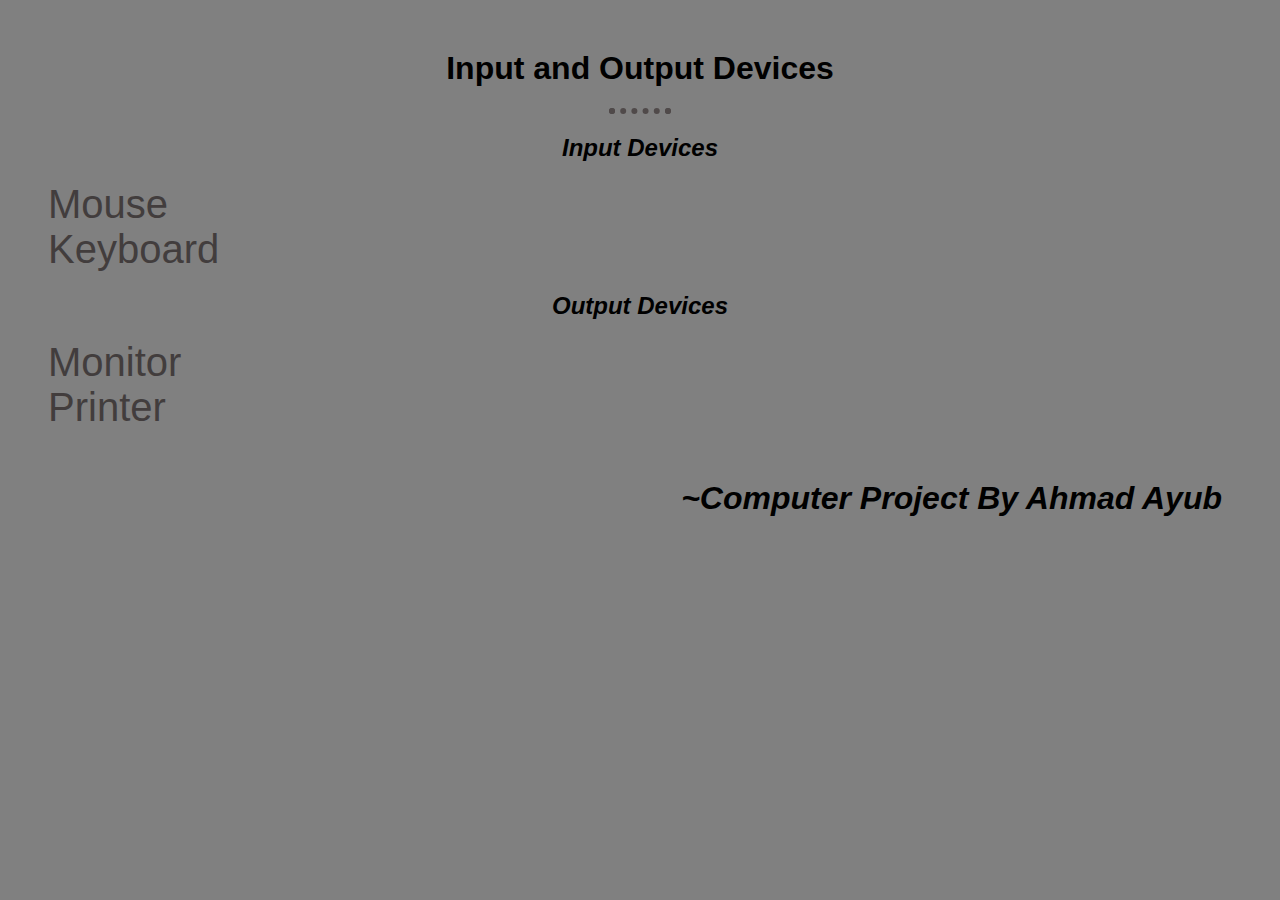
<file: index.html>
<!DOCTYPE html>
<html lang="en">
<head>
  <meta charset="UTF-8">
  <meta http-equiv="X-UA-Compatible" content="IE=edge">
  <meta name="viewport" content="width=device-width, initial-scale=1.0">
  <title>Ahmad's Project</title>
  <link rel="stylesheet" href="master.css">
</head>
<body>
  <h1 align="center">Input and Output Devices</h1>
  <hr>
  <h2 align="center">Input Devices</h2>
  
  <ol type="I">
    <a href="mouse.html">Mouse</a>
    <br>
    <a class="lol" href="keyboard.html">Keyboard</a>

  </ol>
<h2 align="center">Output Devices</h2>
<ol type="I">
  <a href="monitor.html">Monitor</a>
  <br>
  <a href="printer.html">Printer</a>

</ol>
<em> <h1 class="ok" align="right">~Computer Project By Ahmad Ayub</h1>
    
  
</body>
</html>
</file>
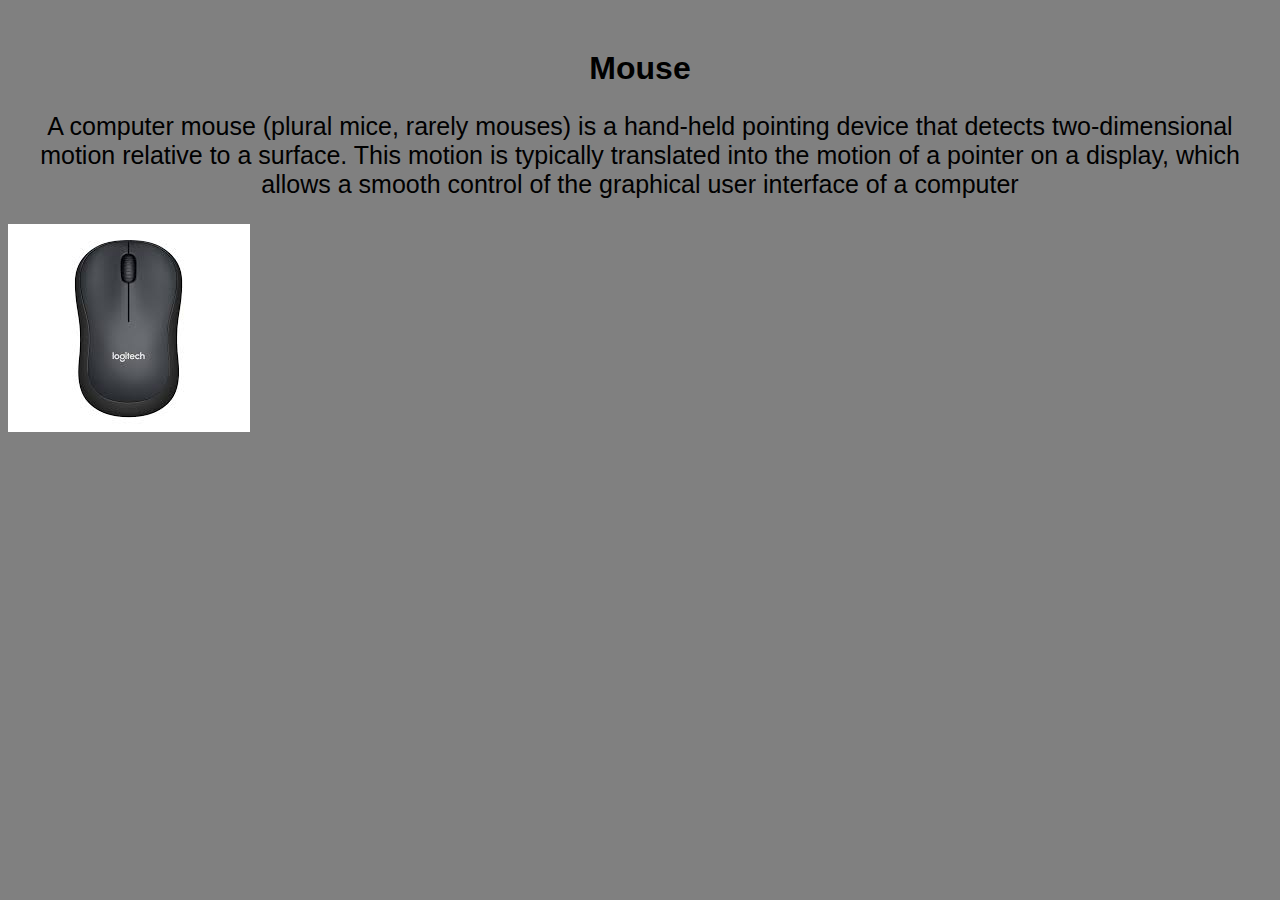
<file: mouse.html>
<!DOCTYPE html>
<html lang="en">
<head>
    <meta charset="UTF-8">
    <meta http-equiv="X-UA-Compatible" content="IE=edge">
    <meta name="viewport" content="width=device-width, initial-scale=1.0">
    <title>Mouse</title>
    <link rel="stylesheet" href="master.css">
</head>
<body>
    <h1 align="center">Mouse</h1>
    <p align="center">A computer mouse (plural mice, rarely mouses) is a hand-held pointing device that detects two-dimensional motion relative to a surface. This motion is typically translated into the motion of a pointer on a display, which allows a smooth control of the graphical user interface of a computer</p>
<img src="[data-uri]" alt="">
</body>
</html>
</file>
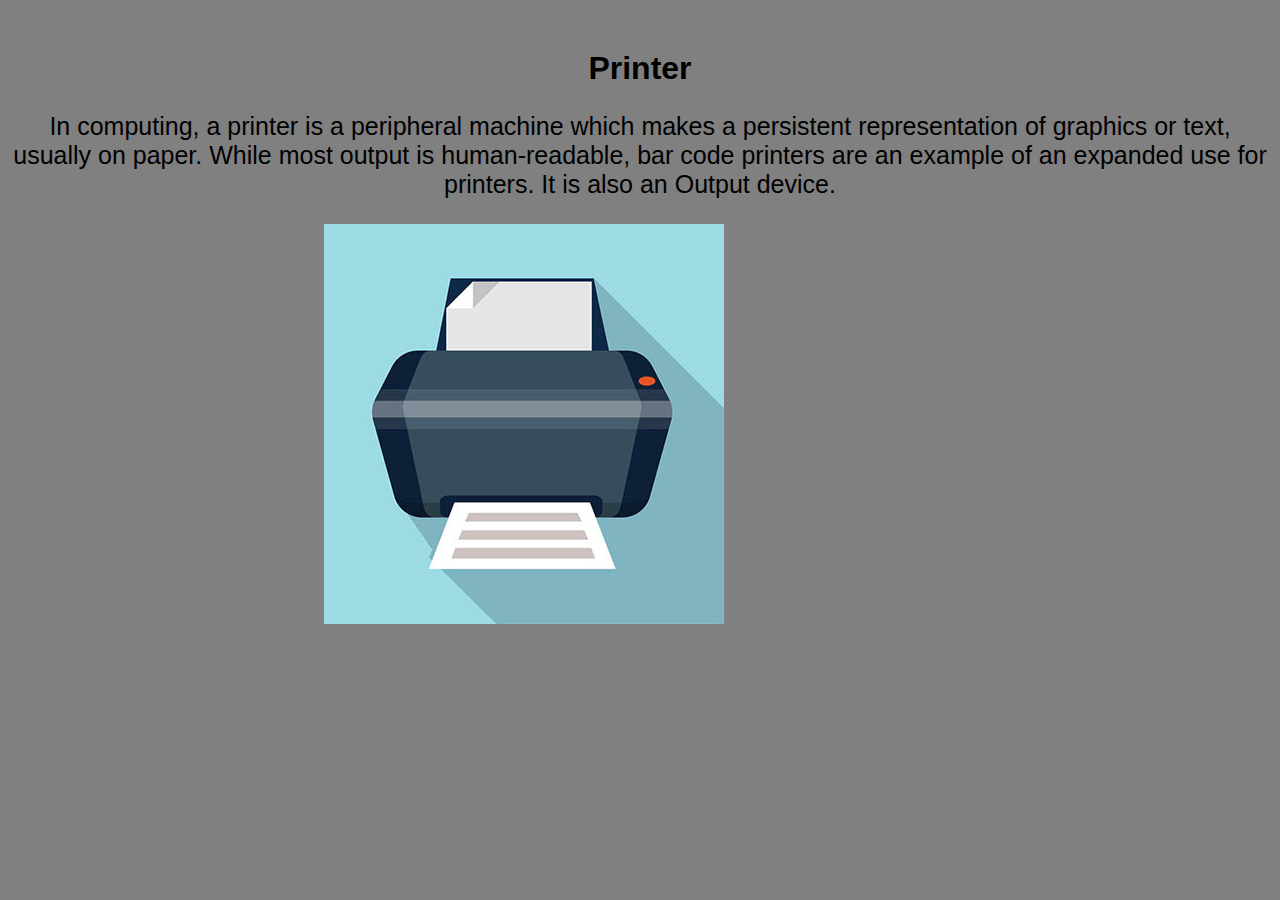
<file: printer.html>
<!DOCTYPE html>
<html lang="en">
<head>
    <meta charset="UTF-8">
    <meta http-equiv="X-UA-Compatible" content="IE=edge">
    <meta name="viewport" content="width=device-width, initial-scale=1.0">
    <title>Printer</title>
</head>
<link rel="stylesheet" href="master.css">
<body>
    <h1 align="center">Printer</h1>
    <p align="center"> In computing, a printer is a peripheral machine which makes a persistent representation of graphics or text, usually on paper. While most output is human-readable, bar code printers are an example of an expanded use for printers. It is also an Output device.</p>
<img class="printerimg" src="media/printer.jpg" alt="Printer">

</body>
</html>
</file>
<file: master.css>
body {
        background-color: grey;
    }
    h1 {
        font-family: Arial, Helvetica, sans-serif;
        margin-top: 50px;
    }

    h2 {
        font-family: Arial, Helvetica, sans-serif;
        ;
        font-style: italic;

    }

    hr {
        border: dotted #504a4a 6px;
        border-bottom: none;
        width: 4%;
        margin: auto;
    }

    a {
        color: #423d3d;
        font-size:250%;
        font-family: Arial, Helvetica, sans-serif;
        text-decoration: none;
        
         margin-top:  225px;
         

        
    }

        
        a:hover {
            color: black;
            
        }
p {
    font-family: Arial, Helvetica, sans-serif
   ;
   font-size: 25px; 
}

.printerimg {
    margin-left: 25%;
}
.ok {
    margin-right: 50px;
    
}
</file>
